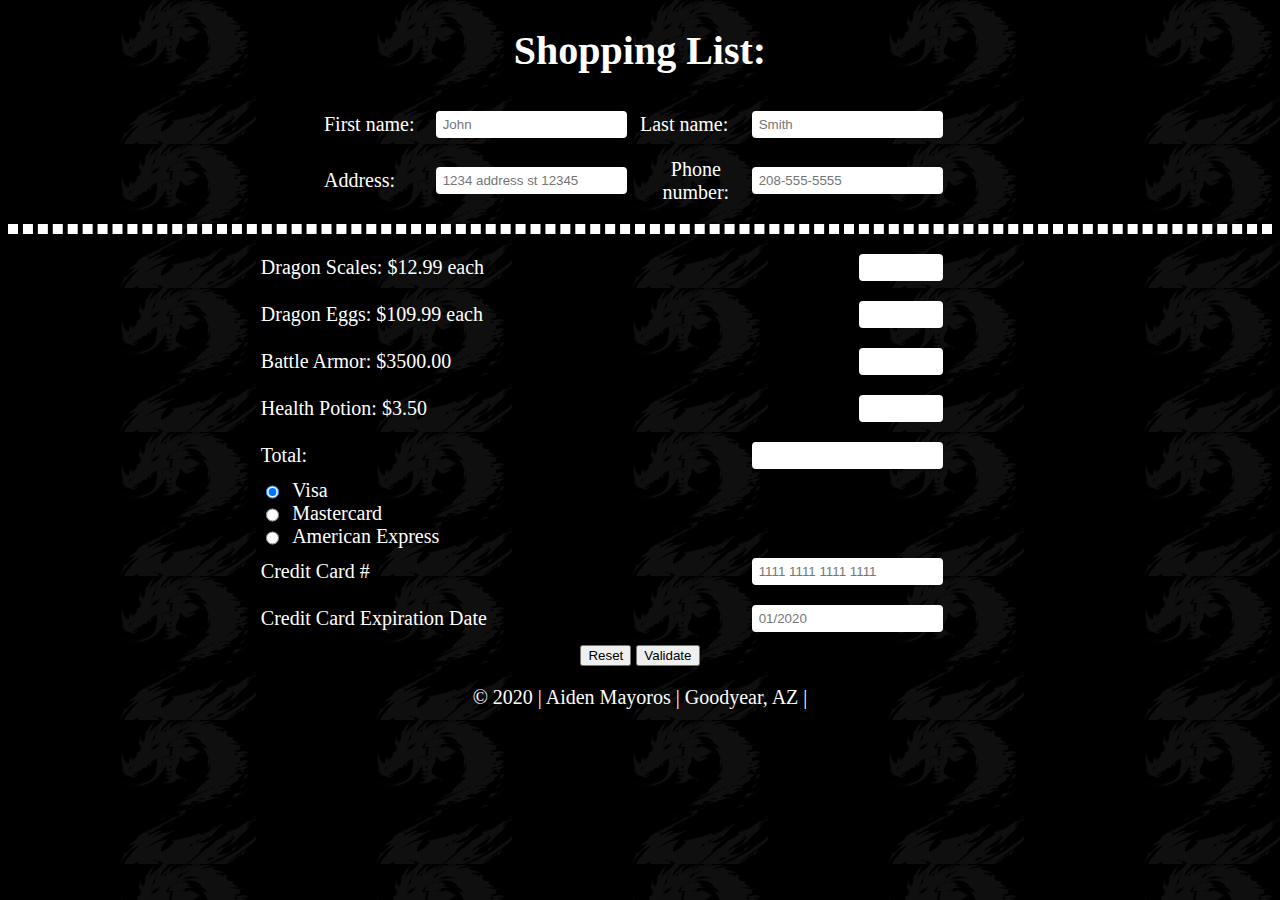
<file: index.html>
<!DOCTYPE html>
<html lang="en">
<head>
    <meta charset="UTF-8">
    <meta name="viewport" content="width=device-width, initial-scale=1.0">
    <link href="css.css" rel="stylesheet">
    <title>Shopping List</title>
</head>

<header id="Top">

</header>

<body>
<h1>Shopping List:</h1>
<div id="form-parent-div">
    <form action="" method="get" class="shoppingListForm" name="ShoppingListForm" onsubmit="return validateForm()">
        <div class="form-section">
            <div class="labels">
                <label for="first_name">First name: </label>
            </div>

            <div class="inputs">
                <input type="text" name="first_name" id="first_name" placeholder="John" required>
            </div>

            <div class="labels">
                <label for="last_name">Last name: </label>
            </div>

            <div class="inputs">
                <input type="text" name="last_name" id="last_name" placeholder="Smith" required>
            </div>
        </div>

        <div class="form-section">
            <div class="labels">
                <label for="address">Address: </label>
            </div>

            <div class="inputs">
                <input type="text" name="address" id="address" placeholder="1234 address st 12345">
                
            </div>

            <div class="labels">
                <label for="phone">Phone number: </label>
            </div>

            <div class="inputs">
                <input type="text" name="phone" id="phone" required placeholder="208-555-5555">
            </div>
        </div>

        <hr>

        <section>
            <div class="form-section2">
                <label for="item_0">Dragon Scales: $12.99 each</label>
                <input type="text" name="item_0" id="item_0" onchange="calculateTotal()">
            </div>

            <div class="form-section2">
                <label for="item_1">Dragon Eggs: $109.99 each</label>
                <input type="text" name="item_1" id="item_1" onchange="calculateTotal()">
            </div>

            <div class="form-section2">
                <label for="item_2">Battle Armor: $3500.00</label>
                <input type="text" name="item_2" id="item_2" onchange="calculateTotal()">
            </div>

            <div class="form-section2">
                <label for="item_3">Health Potion: $3.50</label>
                <input type="text" name="item_3" id="item_3" onchange="calculateTotal()">
            </div>

            <div class="form-section2">
                <label for="total">Total:</label>
                <input type="text" name="total" id="total" readonly>
            </div>
        </section>



        <section>
            <div class="form-radio">
                <input type="radio" name="visa" value="visa" id="card" checked>
                <label for="card">Visa</label>
            </div>
            <div class="form-radio">
                <input type="radio" name="master" value="mastercard" id="master">
                <label for="master">Mastercard</label>
            </div>
            <div class="form-radio">
                <input type="radio" name="express" value="americanexpress" id="express">
                <label for="express">American Express</label>
            </div>
        </section>

        <section>
            <div class="form-section2">
                <label for="credit_card">Credit Card #</label>
                <input type="text" name="credit_card" id="credit_card" placeholder="1111 1111 1111 1111">
            </div>
            <div class="form-section2"> 
                <label for="exp_date">Credit Card Expiration Date</label>
                <input type="text" name="exp_date" id="exp_date" placeholder="01/2020">
            </div>
        </section>

        <section>
            <div class="reset-button">
                <button type="reset" id="reset">Reset</button>
                <button type="button" id="submit" onclick="validateAll()">Validate</button>
            </div>
        </section>

    </form>
</div>

<div id="errorMessage"></div>

<footer>
    <p>
        &copy; 2020 | Aiden Mayoros | Goodyear, AZ |
        <br>
    </p>
</footer>

</body>
<script src="js.js"></script>

</html>
</file>
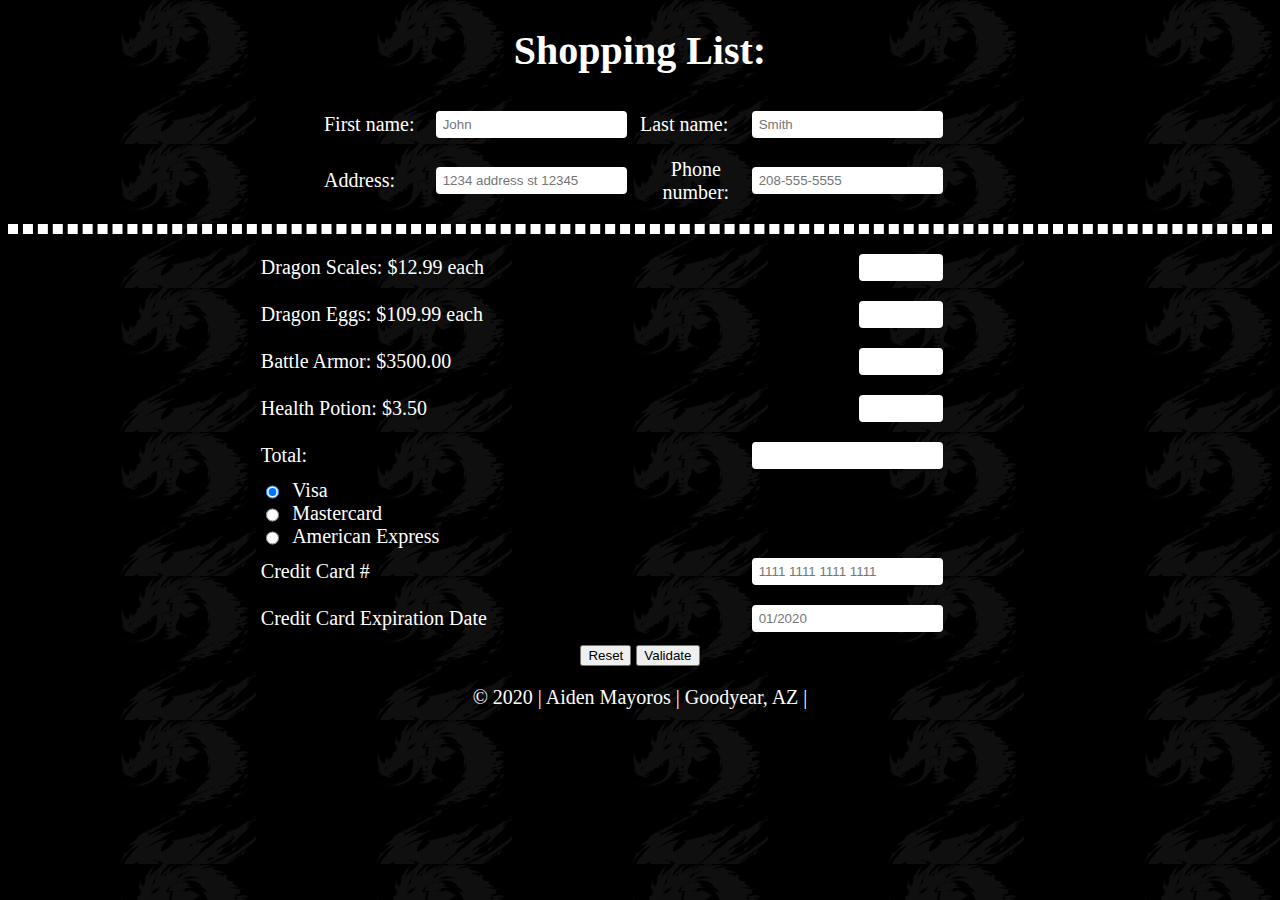
<file: shopping cart/index.html>
<!DOCTYPE html>
<html lang="en">
<head>
    <meta charset="UTF-8">
    <meta name="viewport" content="width=device-width, initial-scale=1.0">
    <link href="css.css" rel="stylesheet">
    <title>Shopping List</title>
</head>

<header id="Top">

</header>

<body>
<h1>Shopping List:</h1>
<div id="form-parent-div">
    <form action="" method="get" class="shoppingListForm" name="ShoppingListForm" onsubmit="return validateForm()">
        <div class="form-section">
            <div class="labels">
                <label for="first_name">First name: </label>
            </div>

            <div class="inputs">
                <input type="text" name="first_name" id="first_name" placeholder="John" required>
            </div>

            <div class="labels">
                <label for="last_name">Last name: </label>
            </div>

            <div class="inputs">
                <input type="text" name="last_name" id="last_name" placeholder="Smith" required>
            </div>
        </div>

        <div class="form-section">
            <div class="labels">
                <label for="address">Address: </label>
            </div>

            <div class="inputs">
                <input type="text" name="address" id="address" placeholder="1234 address st 12345">
                
            </div>

            <div class="labels">
                <label for="phone">Phone number: </label>
            </div>

            <div class="inputs">
                <input type="text" name="phone" id="phone" required placeholder="208-555-5555">
            </div>
        </div>

        <hr>

        <section>
            <div class="form-section2">
                <label for="item_0">Dragon Scales: $12.99 each</label>
                <input type="text" name="item_0" id="item_0" onchange="calculateTotal()">
            </div>

            <div class="form-section2">
                <label for="item_1">Dragon Eggs: $109.99 each</label>
                <input type="text" name="item_1" id="item_1" onchange="calculateTotal()">
            </div>

            <div class="form-section2">
                <label for="item_2">Battle Armor: $3500.00</label>
                <input type="text" name="item_2" id="item_2" onchange="calculateTotal()">
            </div>

            <div class="form-section2">
                <label for="item_3">Health Potion: $3.50</label>
                <input type="text" name="item_3" id="item_3" onchange="calculateTotal()">
            </div>

            <div class="form-section2">
                <label for="total">Total:</label>
                <input type="text" name="total" id="total" readonly>
            </div>
        </section>



        <section>
            <div class="form-radio">
                <input type="radio" name="visa" value="visa" id="card" checked>
                <label for="card">Visa</label>
            </div>
            <div class="form-radio">
                <input type="radio" name="master" value="mastercard" id="master">
                <label for="master">Mastercard</label>
            </div>
            <div class="form-radio">
                <input type="radio" name="express" value="americanexpress" id="express">
                <label for="express">American Express</label>
            </div>
        </section>

        <section>
            <div class="form-section2">
                <label for="credit_card">Credit Card #</label>
                <input type="text" name="credit_card" id="credit_card" placeholder="1111 1111 1111 1111">
            </div>
            <div class="form-section2"> 
                <label for="exp_date">Credit Card Expiration Date</label>
                <input type="text" name="exp_date" id="exp_date" placeholder="01/2020">
            </div>
        </section>

        <section>
            <div class="reset-button">
                <button type="reset" id="reset">Reset</button>
                <button type="button" id="submit" onclick="validateAll()">Validate</button>
            </div>
        </section>

    </form>
</div>

<div id="errorMessage"></div>

<footer>
    <p>
        &copy; 2020 | Aiden Mayoros | Goodyear, AZ |
        <br>
        <span id="date"></span>
    </p>
</footer>

</body>
<script src="js.js"></script>

</html>
</file>
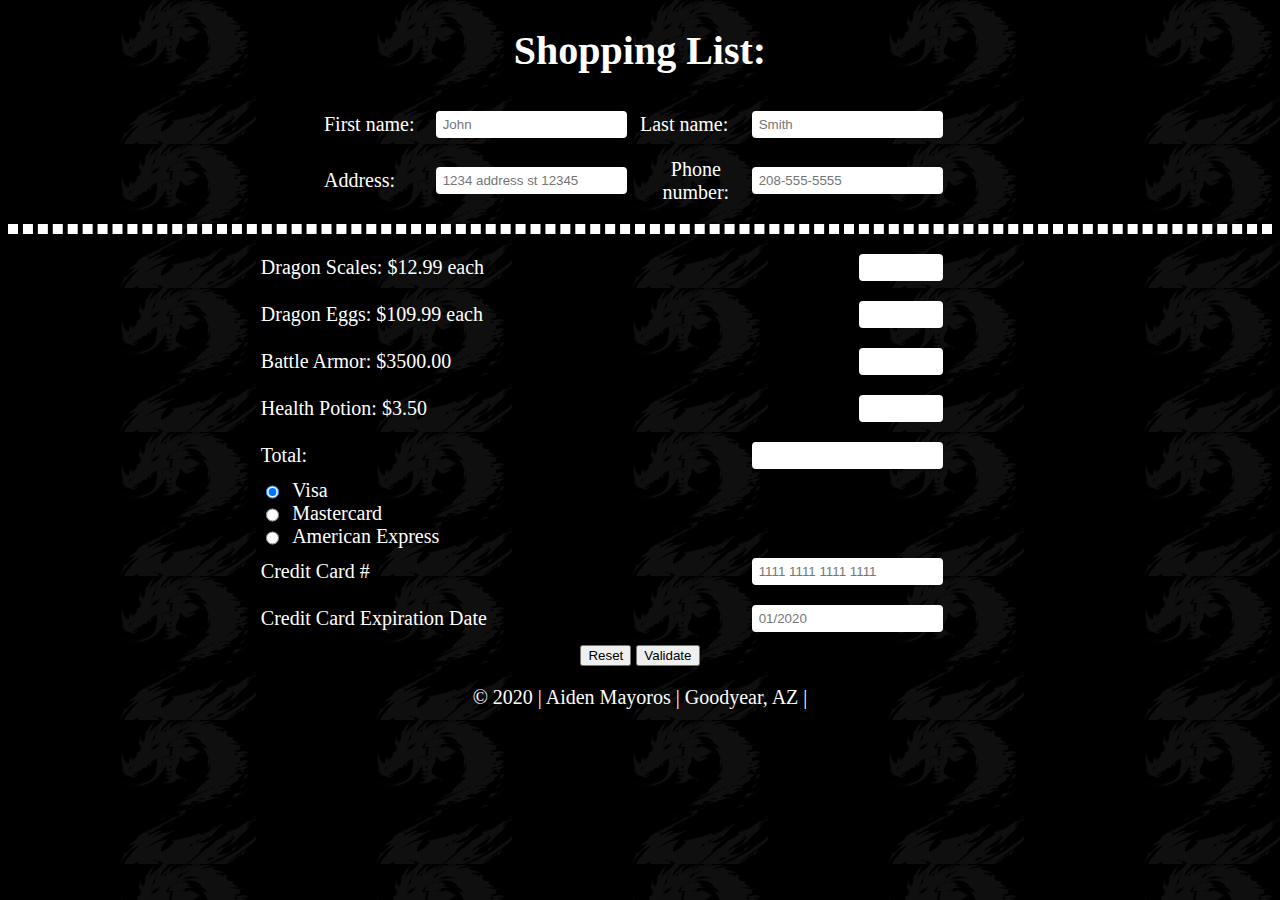
<file: shopping cart/assign08.html>
<!DOCTYPE html>
<html lang="en">
<head>
    <meta charset="UTF-8">
    <meta name="viewport" content="width=device-width, initial-scale=1.0">
    <link href="css.css" rel="stylesheet">
    <title>Shopping List</title>
</head>

<header id="Top">

</header>

<body>
<h1>Shopping List:</h1>
<div id="form-parent-div">
    <form action="" method="get" class="shoppingListForm" name="ShoppingListForm" onsubmit="return validateForm()">
        <div class="form-section">
            <div class="labels">
                <label for="first_name">First name: </label>
            </div>

            <div class="inputs">
                <input type="text" name="first_name" id="first_name" placeholder="John" required>
            </div>

            <div class="labels">
                <label for="last_name">Last name: </label>
            </div>

            <div class="inputs">
                <input type="text" name="last_name" id="last_name" placeholder="Smith" required>
            </div>
        </div>

        <div class="form-section">
            <div class="labels">
                <label for="address">Address: </label>
            </div>

            <div class="inputs">
                <input type="text" name="address" id="address" placeholder="1234 address st 12345">
                
            </div>

            <div class="labels">
                <label for="phone">Phone number: </label>
            </div>

            <div class="inputs">
                <input type="text" name="phone" id="phone" required placeholder="208-555-5555">
            </div>
        </div>

        <hr>

        <section>
            <div class="form-section2">
                <label for="item_0">Dragon Scales: $12.99 each</label>
                <input type="text" name="item_0" id="item_0" onchange="calculateTotal()">
            </div>

            <div class="form-section2">
                <label for="item_1">Dragon Eggs: $109.99 each</label>
                <input type="text" name="item_1" id="item_1" onchange="calculateTotal()">
            </div>

            <div class="form-section2">
                <label for="item_2">Battle Armor: $3500.00</label>
                <input type="text" name="item_2" id="item_2" onchange="calculateTotal()">
            </div>

            <div class="form-section2">
                <label for="item_3">Health Potion: $3.50</label>
                <input type="text" name="item_3" id="item_3" onchange="calculateTotal()">
            </div>

            <div class="form-section2">
                <label for="total">Total:</label>
                <input type="text" name="total" id="total" readonly>
            </div>
        </section>



        <section>
            <div class="form-radio">
                <input type="radio" name="visa" value="visa" id="card" checked>
                <label for="card">Visa</label>
            </div>
            <div class="form-radio">
                <input type="radio" name="master" value="mastercard" id="master">
                <label for="master">Mastercard</label>
            </div>
            <div class="form-radio">
                <input type="radio" name="express" value="americanexpress" id="express">
                <label for="express">American Express</label>
            </div>
        </section>

        <section>
            <div class="form-section2">
                <label for="credit_card">Credit Card #</label>
                <input type="text" name="credit_card" id="credit_card" placeholder="1111 1111 1111 1111">
            </div>
            <div class="form-section2"> 
                <label for="exp_date">Credit Card Expiration Date</label>
                <input type="text" name="exp_date" id="exp_date" placeholder="01/2020">
            </div>
        </section>

        <section>
            <div class="reset-button">
                <button type="reset" id="reset">Reset</button>
                <button type="button" id="submit" onclick="validateAll()">Validate</button>
            </div>
        </section>

    </form>
</div>

<div id="errorMessage"></div>

<footer>
    <p>
        &copy; 2020 | Aiden Mayoros | Goodyear, AZ |
        <br>
        <span id="date"></span>
    </p>
</footer>

</body>
<script src="js.js"></script>

</html>
</file>
<file: css.css>
body {
    background-image: url(dragonimage.jpg);
    background-repeat: repeat;
    background-size: 20%;
    color: white;
    text-align: center;
    font-size: 20px;
}


.sticky {
    color: aliceblue;

}

a:visited {
    color: aliceblue;
}

#form-parrent-div {
    padding: 0 20%;
    justify-content: center;
}

.form-section,
.form-section2 {
    display: flex;
    justify-content: space-between;
    align-items: center;
    padding: .5em 25%;
}

.form-section2 {
    padding-left:  20%;
}

.form-radio {
    display: flex;
    padding: 0 20%;
}

.labels {
    width: 50%;
}

label {
    float: left;
}

.inputs {
    width: 50%;
}

input {
    margin-right: 1em;
    float: right;
    border: 5px solid white;
    border-radius: 4px;
}

#item_0,
#item_1,
#item_2,
#item_3 {
    width: 10%;
}

hr {
    border: 5px dashed white;
}

#errorMessage {
    font-weight: bold;
    font-size: 25px;
}
</file>
<file: shopping cart/css.css>
body {
    background-image: url(dragonimage.jpg);
    background-repeat: repeat;
    background-size: 20%;
    color: white;
    text-align: center;
    font-size: 20px;
}


.sticky {
    color: aliceblue;

}

a:visited {
    color: aliceblue;
}

#form-parrent-div {
    padding: 0 20%;
    justify-content: center;
}

.form-section,
.form-section2 {
    display: flex;
    justify-content: space-between;
    align-items: center;
    padding: .5em 25%;
}

.form-section2 {
    padding-left:  20%;
}

.form-radio {
    display: flex;
    padding: 0 20%;
}

.labels {
    width: 50%;
}

label {
    float: left;
}

.inputs {
    width: 50%;
}

input {
    margin-right: 1em;
    float: right;
    border: 5px solid white;
    border-radius: 4px;
}

#item_0,
#item_1,
#item_2,
#item_3 {
    width: 10%;
}

hr {
    border: 5px dashed white;
}

#errorMessage {
    font-weight: bold;
    font-size: 25px;
}
</file>
